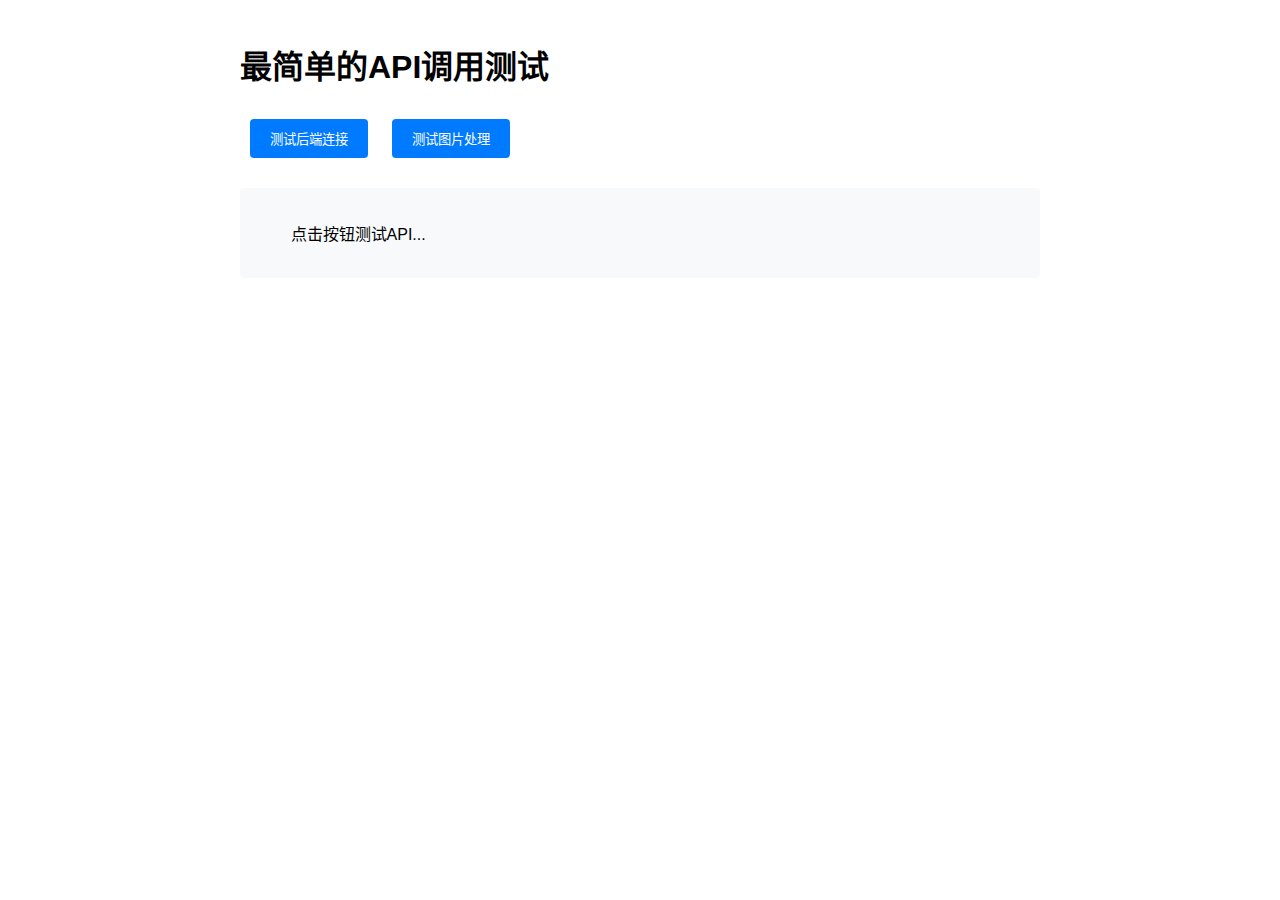
<file: api调用测试/index.html>
<!DOCTYPE html>
<html lang="zh-CN">
<head>
    <meta charset="UTF-8">
    <meta name="viewport" content="width=device-width, initial-scale=1.0">
    <title>最简单的API调用测试</title>
    <style>
        body {
            font-family: Arial, sans-serif;
            padding: 20px;
            max-width: 800px;
            margin: 0 auto;
        }
        button {
            padding: 10px 20px;
            margin: 10px;
            background: #007bff;
            color: white;
            border: none;
            border-radius: 4px;
            cursor: pointer;
        }
        .result {
            margin-top: 20px;
            padding: 15px;
            background: #f8f9fa;
            border-radius: 4px;
            white-space: pre-wrap;
        }
    </style>
</head>
<body>
    <h1>最简单的API调用测试</h1>
    
    <div>
        <button onclick="testHealth()">测试后端连接</button>
        <button onclick="testProcessImage()">测试图片处理</button>
    </div>
    
    <div id="result" class="result">
        点击按钮测试API...
    </div>
    
    <script src="./app.js"></script>
</body>
</html>
</file>
